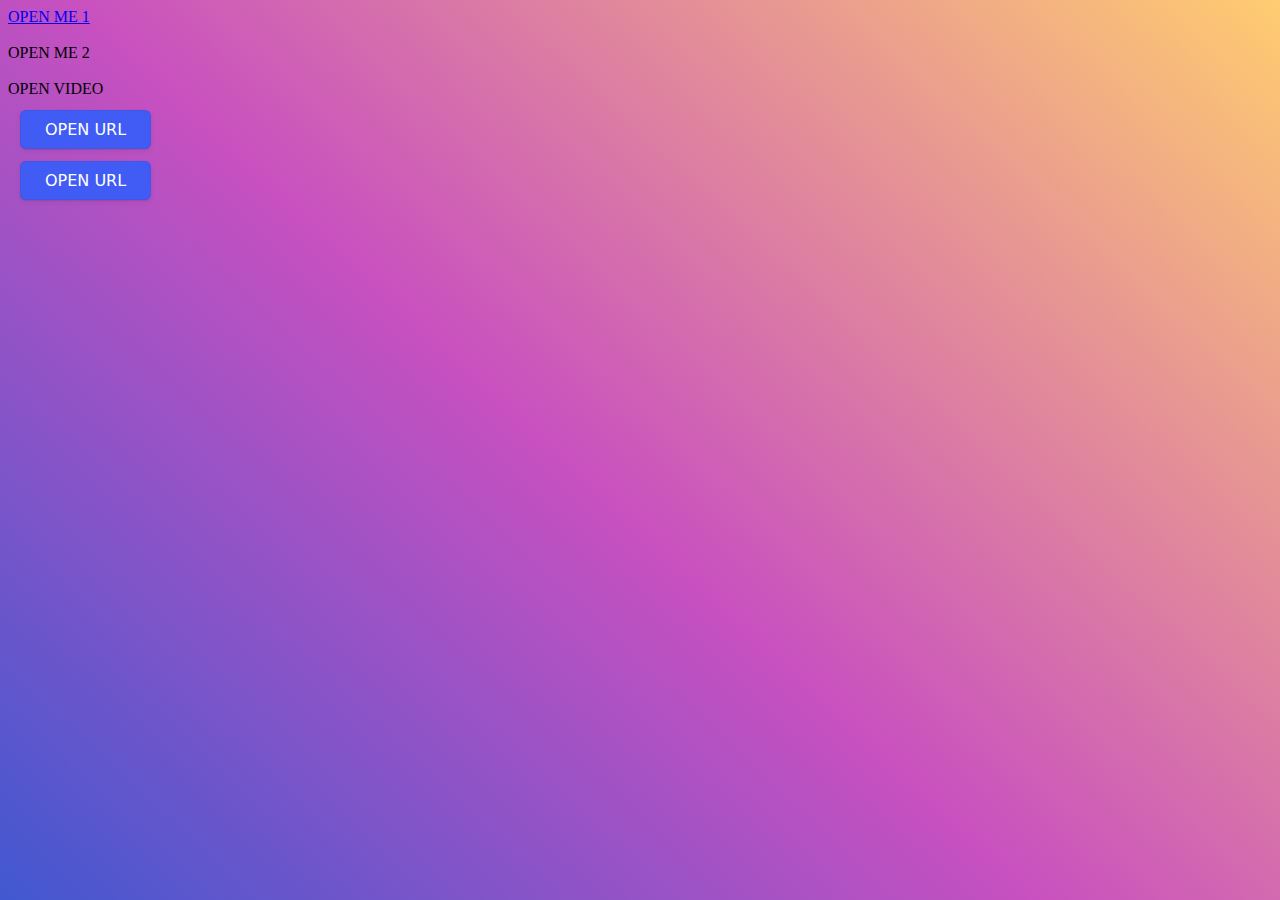
<file: index.html>
<!DOCTYPE html>
<html lang="en">
<head>
    <meta charset="UTF-8">
    <title>Title</title>

    <!--<script src="https://cdn.jsdelivr.net/gh/binouze/lightboxjs/src/lightboxjs.min.js"></script>
    <link rel="stylesheet" href="https://cdn.jsdelivr.net/gh/binouze/lightboxjs/src/lightboxjs.min.css" type="text/css" />-->

    <script src="/src/lightboxjs.js"></script>
    <link rel="stylesheet" href="/src/lightboxjs.css" type="text/css" />

    <style>
        body{
            background-color: #4158D0;
            background-image: linear-gradient(43deg, #4158D0 0%, #C850C0 46%, #FFCC70 100%);
            background-attachment: fixed;
        }

        .button-test {
            background-color: #405cf5;
            border-radius: 6px;
            box-shadow: rgba(50, 50, 93, .1) 0 0 0 1px inset,
                        rgba(50, 50, 93, .1) 0 2px 5px 0,
                        rgba(0, 0, 0, .07) 0 1px 1px 0;
            box-sizing: border-box;
            color: #fff;
            cursor: pointer;
            font-family: -apple-system,system-ui,"Segoe UI",Roboto,"Helvetica Neue",Ubuntu,sans-serif;
            margin: 12px;
            padding: 10px 25px;
            text-align: center;
            transition: all .2s,
                        box-shadow .08s ease-in;
            user-select: none;
            -webkit-user-select: none;
            width: fit-content;
        }
        .button-test:hover{
            margin: 10px;
            padding: 12px 27px;
        }
        .button-test:focus {
            box-shadow: rgba(50, 50, 93, .1) 0 0 0 1px inset,
                        rgba(50, 50, 93, .2) 0 6px 15px 0,
                        rgba(0, 0, 0, .1) 0 2px 2px 0, rgba(50, 151, 211, .3) 0 0 0 4px;
        }

        .fullscreencontent{
            width: 100%;
            height:100%;
            background: #111;
            color:#fff;
            display: flex;
            justify-content: center;
            align-items: center;
        }
    </style>

    <script>
        function open_url()
        {
            const url = "https://www.youtube.com/embed/-lkEOEEKYD0?autoplay=1";
            LightboxJS.openUrl(
                {
                    url:url,
                    closeWithOverlay:false,
                    width:'calc( 100vw - 100px )',
                    height:'calc( 100vh - 100px )',
                    onCloseAction:() => {
                        console.log('closed frame !');
                }
            });
        }

        function lighboxclosed()
        {
            console.log('global closed frame !');
        }

        function open_content()
        {
            LightboxJS.openUrl(
            {
                url:'',
                closeWithOverlay:false,
                width:'calc( 100vw - 100px )',
                height:'calc( 100vh - 100px )',
                onCloseAction:() => {
                    console.log('closed frame !');
                },
                htmlContent:"<div class='fullscreencontent'>HI THERE HTML CONTENT  <div onclick='open_content2()'>CLICK HERE TO SHOW THE SECOND PART</div></div>"
            });
        }

        function open_content2()
        {
            LightboxJS.openUrl(
            {
                url:'',
                closeWithOverlay:false,
                width:'calc( 100vw - 100px )',
                height:'calc( 100vh - 100px )',
                onCloseAction:() => {
                    console.log('closed frame !');
                },
                htmlContent:"<div class='fullscreencontent'>HI THERE HTML CONTENT 2 <div onclick='open_content()'>CLICK HERE TO GO BACK TO THE PREVIOUS CONTENT</div></div>",
                noAnimIfAlreadyOpened: true
            });
        }

        LightboxJS.onCloseAction = lighboxclosed;
    </script>
</head>
<body>
<!-- lightboxjs a link -->
<a href="file_to_open.html" class="lightboxjs-link" data-width="600" data-height="600">OPEN ME 1</a>
<br><br>
<!-- lightboxjs div link - this one will not close when clicking the overlay -->
<div class="lightboxjs-link" data-width="1000" data-height="500" data-url="file_to_open2.html" data-close-with-overlay="0">OPEN ME 2</div>
<br>
<!-- works for youtube videos too -->
<div class="lightboxjs-link" data-width="1000" data-height="600" data-url="https://www.youtube.com/embed/-lkEOEEKYD0?autoplay=1">OPEN VIDEO</div>
<!-- open a link with js -->
<div class="button-test" onclick="open_url()">OPEN URL</div>
<!-- show an content in a frame -->
<div class="button-test" onclick="open_content()">OPEN URL</div>
</body>
</html>
</file>
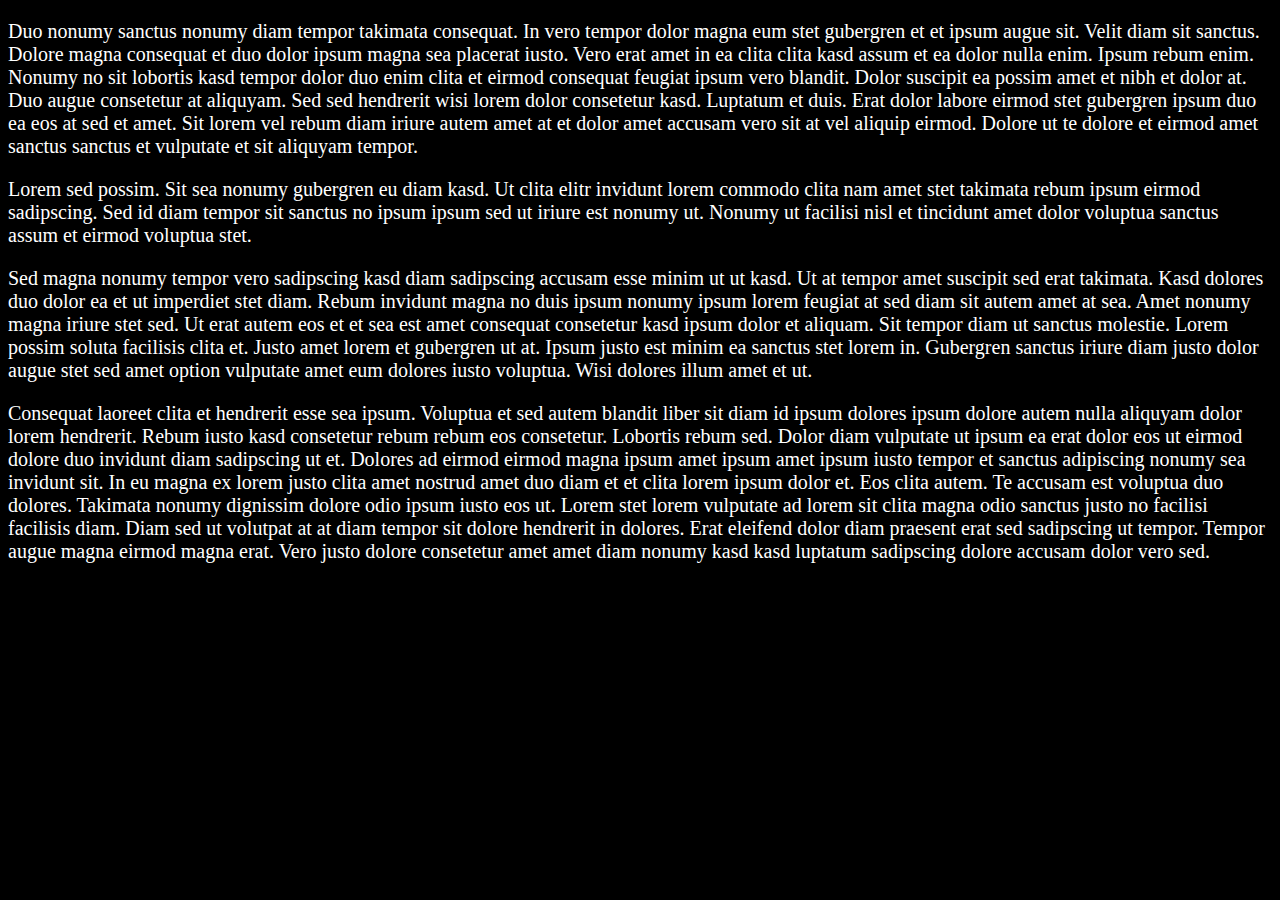
<file: file_to_open.html>
<!DOCTYPE html>
<html lang="en">
<head>
    <meta charset="UTF-8">
    <title>File to open in he lightbox frame</title>
</head>
<body style="background-color: #000; color:#fff;font-family: fantasy; font-size: 20px;">
<p>Duo nonumy sanctus nonumy diam tempor takimata consequat. In vero tempor dolor magna eum stet gubergren et et ipsum augue sit. Velit diam sit sanctus. Dolore magna consequat et duo dolor ipsum magna sea placerat iusto. Vero erat amet in ea clita clita kasd assum et ea dolor nulla enim. Ipsum rebum enim. Nonumy no sit lobortis kasd tempor dolor duo enim clita et eirmod consequat feugiat ipsum vero blandit. Dolor suscipit ea possim amet et nibh et dolor at. Duo augue consetetur at aliquyam. Sed sed hendrerit wisi lorem dolor consetetur kasd. Luptatum et duis. Erat dolor labore eirmod stet gubergren ipsum duo ea eos at sed et amet. Sit lorem vel rebum diam iriure autem amet at et dolor amet accusam vero sit at vel aliquip eirmod. Dolore ut te dolore et eirmod amet sanctus sanctus et vulputate et sit aliquyam tempor.</p>
<p>Lorem sed possim. Sit sea nonumy gubergren eu diam kasd. Ut clita elitr invidunt lorem commodo clita nam amet stet takimata rebum ipsum eirmod sadipscing. Sed id diam tempor sit sanctus no ipsum ipsum sed ut iriure est nonumy ut. Nonumy ut facilisi nisl et tincidunt amet dolor voluptua sanctus assum et eirmod voluptua stet.</p>
<p>Sed magna nonumy tempor vero sadipscing kasd diam sadipscing accusam esse minim ut ut kasd. Ut at tempor amet suscipit sed erat takimata. Kasd dolores duo dolor ea et ut imperdiet stet diam. Rebum invidunt magna no duis ipsum nonumy ipsum lorem feugiat at sed diam sit autem amet at sea. Amet nonumy magna iriure stet sed. Ut erat autem eos et et sea est amet consequat consetetur kasd ipsum dolor et aliquam. Sit tempor diam ut sanctus molestie. Lorem possim soluta facilisis clita et. Justo amet lorem et gubergren ut at. Ipsum justo est minim ea sanctus stet lorem in. Gubergren sanctus iriure diam justo dolor augue stet sed amet option vulputate amet eum dolores iusto voluptua. Wisi dolores illum amet et ut.</p>
<p>Consequat laoreet clita et hendrerit esse sea ipsum. Voluptua et sed autem blandit liber sit diam id ipsum dolores ipsum dolore autem nulla aliquyam dolor lorem hendrerit. Rebum iusto kasd consetetur rebum rebum eos consetetur. Lobortis rebum sed. Dolor diam vulputate ut ipsum ea erat dolor eos ut eirmod dolore duo invidunt diam sadipscing ut et. Dolores ad eirmod eirmod magna ipsum amet ipsum amet ipsum iusto tempor et sanctus adipiscing nonumy sea invidunt sit. In eu magna ex lorem justo clita amet nostrud amet duo diam et et clita lorem ipsum dolor et. Eos clita autem. Te accusam est voluptua duo dolores. Takimata nonumy dignissim dolore odio ipsum iusto eos ut. Lorem stet lorem vulputate ad lorem sit clita magna odio sanctus justo no facilisi facilisis diam. Diam sed ut volutpat at at diam tempor sit dolore hendrerit in dolores. Erat eleifend dolor diam praesent erat sed sadipscing ut tempor. Tempor augue magna eirmod magna erat. Vero justo dolore consetetur amet amet diam nonumy kasd kasd luptatum sadipscing dolore accusam dolor vero sed.</p>
</body>
</html>
</file>
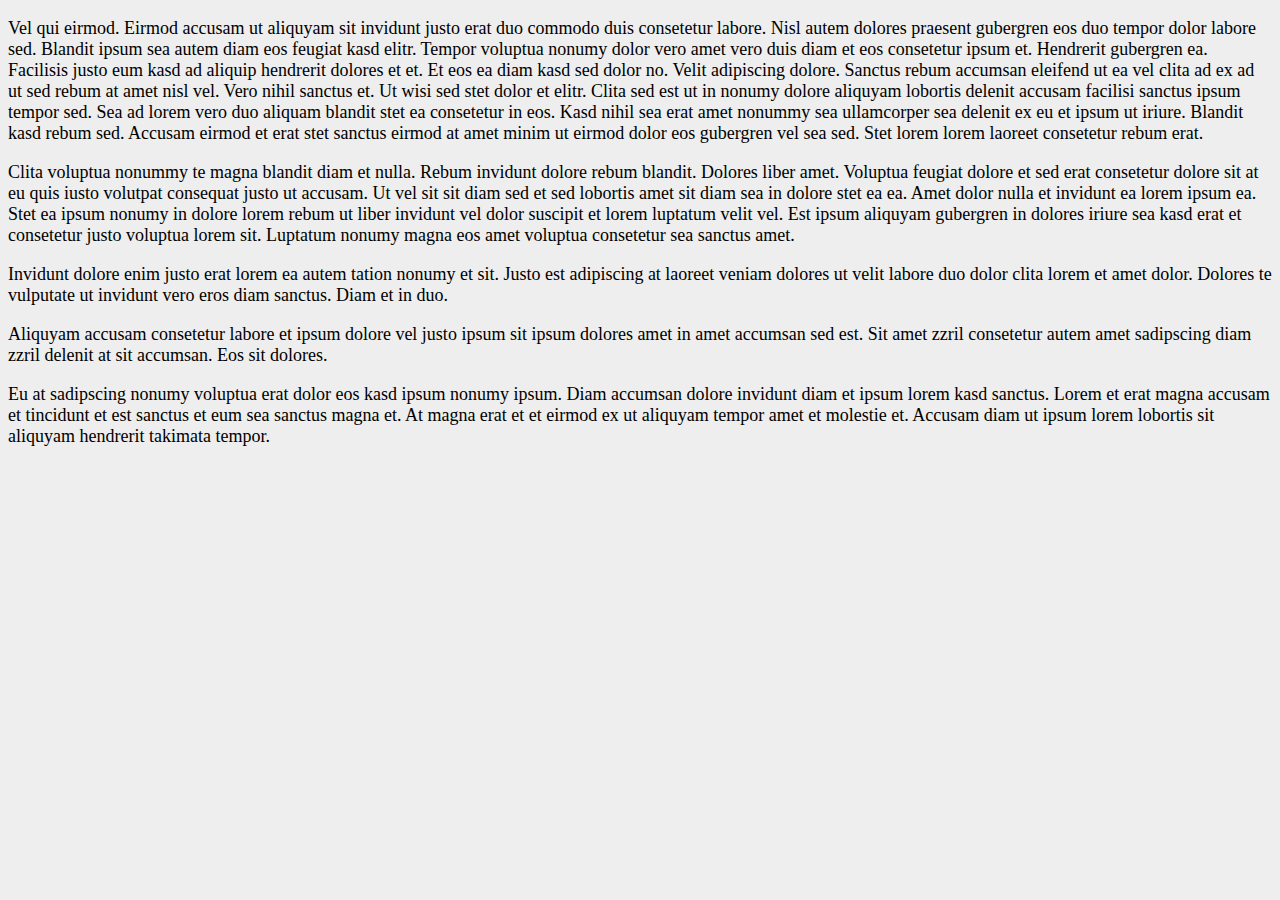
<file: file_to_open2.html>
<!DOCTYPE html>
<html lang="en">
<head>
    <meta charset="UTF-8">
    <title>File to open in he lightbox frame</title>
</head>
<body style="background-color: #eee; font-size:18px;">
<p>Vel qui eirmod. Eirmod accusam ut aliquyam sit invidunt justo erat duo commodo duis consetetur labore. Nisl autem dolores praesent gubergren eos duo tempor dolor labore sed. Blandit ipsum sea autem diam eos feugiat kasd elitr. Tempor voluptua nonumy dolor vero amet vero duis diam et eos consetetur ipsum et. Hendrerit gubergren ea. Facilisis justo eum kasd ad aliquip hendrerit dolores et et. Et eos ea diam kasd sed dolor no. Velit adipiscing dolore. Sanctus rebum accumsan eleifend ut ea vel clita ad ex ad ut sed rebum at amet nisl vel. Vero nihil sanctus et. Ut wisi sed stet dolor et elitr. Clita sed est ut in nonumy dolore aliquyam lobortis delenit accusam facilisi sanctus ipsum tempor sed. Sea ad lorem vero duo aliquam blandit stet ea consetetur in eos. Kasd nihil sea erat amet nonummy sea ullamcorper sea delenit ex eu et ipsum ut iriure. Blandit kasd rebum sed. Accusam eirmod et erat stet sanctus eirmod at amet minim ut eirmod dolor eos gubergren vel sea sed. Stet lorem lorem laoreet consetetur rebum erat.</p>
<p>Clita voluptua nonummy te magna blandit diam et nulla. Rebum invidunt dolore rebum blandit. Dolores liber amet. Voluptua feugiat dolore et sed erat consetetur dolore sit at eu quis iusto volutpat consequat justo ut accusam. Ut vel sit sit diam sed et sed lobortis amet sit diam sea in dolore stet ea ea. Amet dolor nulla et invidunt ea lorem ipsum ea. Stet ea ipsum nonumy in dolore lorem rebum ut liber invidunt vel dolor suscipit et lorem luptatum velit vel. Est ipsum aliquyam gubergren in dolores iriure sea kasd erat et consetetur justo voluptua lorem sit. Luptatum nonumy magna eos amet voluptua consetetur sea sanctus amet.</p>
<p>Invidunt dolore enim justo erat lorem ea autem tation nonumy et sit. Justo est adipiscing at laoreet veniam dolores ut velit labore duo dolor clita lorem et amet dolor. Dolores te vulputate ut invidunt vero eros diam sanctus. Diam et in duo.</p>
<p>Aliquyam accusam consetetur labore et ipsum dolore vel justo ipsum sit ipsum dolores amet in amet accumsan sed est. Sit amet zzril consetetur autem amet sadipscing diam zzril delenit at sit accumsan. Eos sit dolores.</p>
<p>Eu at sadipscing nonumy voluptua erat dolor eos kasd ipsum nonumy ipsum. Diam accumsan dolore invidunt diam et ipsum lorem kasd sanctus. Lorem et erat magna accusam et tincidunt et est sanctus et eum sea sanctus magna et. At magna erat et et eirmod ex ut aliquyam tempor amet et molestie et. Accusam diam ut ipsum lorem lobortis sit aliquyam hendrerit takimata tempor.</p>
</body>
</html>
</file>
<file: src/lightboxjs.css>
.lightboxjs-link:not(a) {
    cursor: pointer;
}

.lightboxjs,
.lightboxjs .ljs-overlay {
    top: 0;
    left: 0;
    width: 100%;
    height: 100%;
}
.lightboxjs {
    position: fixed;
    z-index: 999;
    display: none;
    opacity: 0;
    -webkit-transition: opacity .2s linear, backdrop-filter .2s linear;
    transition: opacity .2s linear, backdrop-filter .2s linear;
    backdrop-filter: blur(10px) brightness(0.35);
}
.lightboxjs .ljs-overlay,
.lightboxjs .ljs-content {
    position: absolute;
}
.lightboxjs .ljs-overlay {
    z-index: 1;
    background: #000;
    opacity: 0.1;
}
.lightboxjs .ljs-overlay.ljs-clickable{
    cursor: pointer;
}
.lightboxjs .ljs-content{
    display: none;
}
.lightboxjs .ljs-content.ljs-loaded{
    display: block;
    animation: scale-in 0.2s cubic-bezier(0.390, 0.575, 0.565, 1.000) both;
}
.lightboxjs .ljs-content {
    top: 0;
    left: 0;
    bottom: 0;
    right: 0;
    width: 1024px;
    height: 580px;
    z-index: 2;
    margin: auto;
    -webkit-box-shadow: 3px 3px 8px #000000a0, 0 0 20px #00000060;
    box-shadow: 3px 3px 8px #000000a0, 0 0 20px #00000060;
    border-radius: 10px;
    overflow: hidden;
}
.lightboxjs .ljs-body,
.lightboxjs iframe {
    width: 100%;
    height: 100%;
}
.lightboxjs iframe {
    border: 0;
    display: block;
}
.lightboxjs.ljs-show {
    display: block;
}
.lightboxjs.ljs-open {
    opacity: 1;
}

/** SPINNER **/

.lightboxjs .ljs-spinner {
    width: 80px;
    height: 80px;
    position: absolute;
    left: calc( 50% - 50px);
    top: calc( 50% - 50px);
    z-index: 1;
    display: none;
}
.lightboxjs .ljs-spinner.ljs-show{
    display: inline-block;
    animation: scale-in 0.15s cubic-bezier(0.390, 0.575, 0.565, 1.000) 0.2s both;
}
.lightboxjs .ljs-spinner:after {
    content: " ";
    display: block;
    width: 64px;
    height: 64px;
    margin: 8px;
    border-radius: 50%;
    border: 6px solid #fff;
    border-color: #fff transparent #fff transparent;
    animation: lightboxjs-spinner 1.2s linear infinite;
}
@keyframes lightboxjs-spinner {
    0% {
        transform: rotate(0deg);
    }
    100% {
        transform: rotate(360deg);
    }
}

/** CLOSE BUTTON **/

.lightboxjs .ljs-close {
    position: absolute;
    right: 32px;
    top: 32px;
    opacity: 1;
    z-index: 5;
    cursor: pointer;
    display: none;
    font-size: 70px;
    font-weight: bold;
    color: #fff;
    line-height: 46px;
    margin-top: -7px;
    text-shadow: -1px -1px 0 #000, 0 -1px 0 #000, 1px -1px 0 #000, 1px 0 0 #000, 1px 1px 0 #000, 0 1px 0 #000, -1px 1px 0 #000, -1px 0 0 #000;
}
.lightboxjs .ljs-close.ljs-show{
    animation: scale-in-btn 0.15s cubic-bezier(0.390, 0.575, 0.565, 1.000) 0.2s both;
}
.lightboxjs .ljs-close.ljs-open{
    display:block;
}
.lightboxjs .ljs-close:hover {
    animation: scale-btn-over 0.2s cubic-bezier(0.390, 0.575, 0.565, 1.000) both;
}
/*.lightboxjs .close:before, .close:after {
    position: absolute;
    left: 15px;
    content: ' ';
    height: 33px;
    width: 10px;
    background-color: #fff;
}
.lightboxjs .close:before {
    transform: rotate(45deg);
}
.lightboxjs .close:after {
    transform: rotate(-45deg);
}*/

/** ANIMATIONS **/


@keyframes scale-btn-over {
    0% {
        transform: scale(1);
    }
    50% {
        transform: scale(1.3);
    }
    100% {
        transform: scale(1.1);
    }
}
@keyframes scale-in {
    0% {
        transform: scale(0);
    }
    80% {
        transform: scale(1.1);
    }
    100% {
        transform: scale(1);
    }
}
@keyframes scale-in-btn {
    0% {
        transform: scale(0);
    }
    80% {
        transform: scale(1.5);
    }
    100% {
        transform: scale(1);
    }
}
</file>
